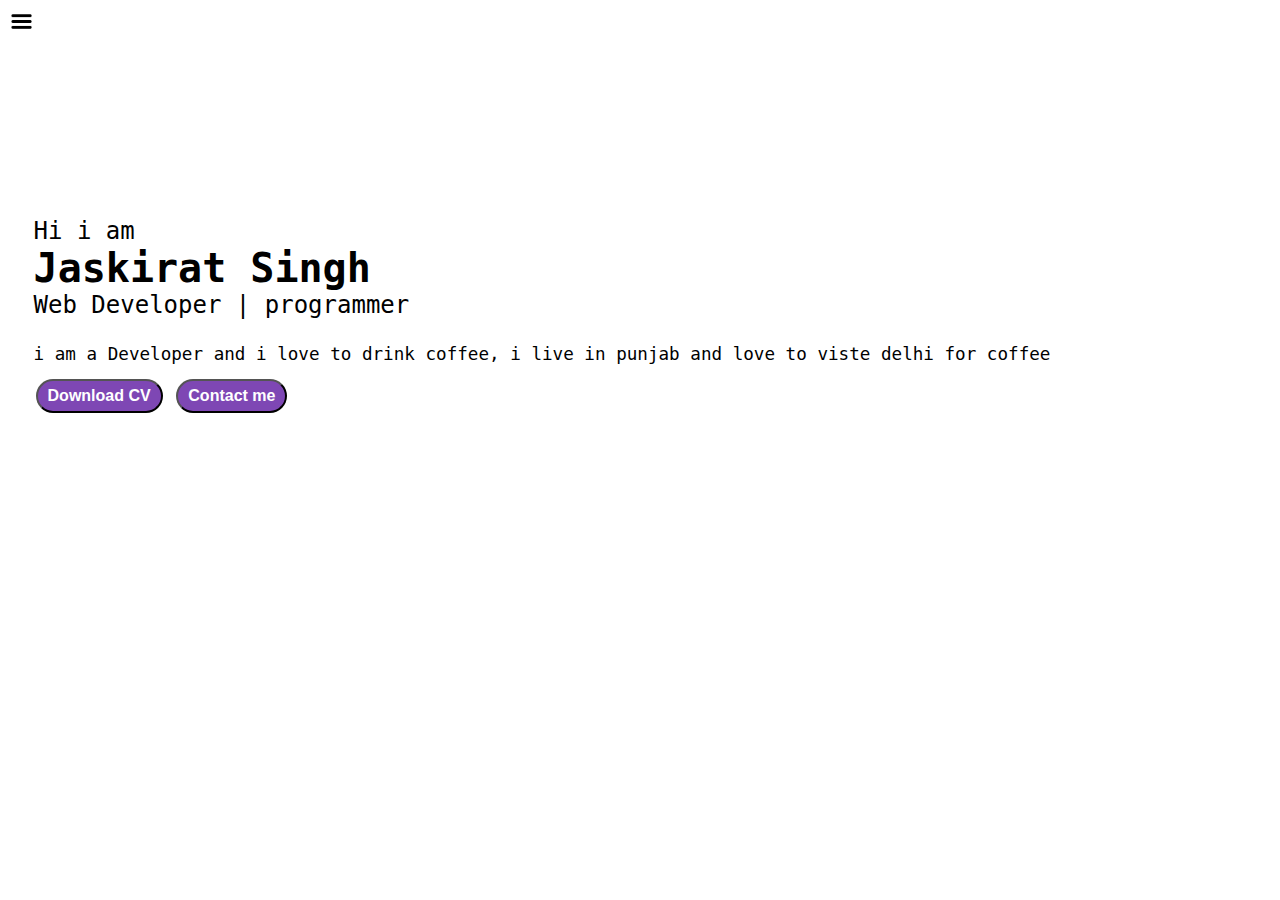
<file: index.html>
<!DOCTYPE html>
<html lang="en">

<head>
    <meta charset="UTF-8">
    <meta http-equiv="X-UA-Compatible" content="IE=edge">
    <meta name="viewport" content="width=device-width, initial-scale=1.0">
    <title>Jaskirat Singh | Web Developer| programmer</title>
    <link rel="stylesheet" href="/style.css">
</head>

<body>
    <div class="container">
        <div class="sidebar sidebargo">   
            <nav>
                <ul>
                    <li><a href="/">Home</a></li>
                    <li><a href="/intro.html">My Intro</a></li>
                    <!-- <li><a href="/work.html">Work</a></li> -->
                    <li><a href="/service.html">Service</a></li>
                    <li><a href="/blog.html">Blog</a></li>
                    <li><a href="/contact.html">Contact Me</a></li>
                </ul>
            </nav>
        </div>

    <div class="main">
        <div class="hamburger">
            <img  class="ham" src="/img/ham.png" alt="" width="23">
            <img class="cross" src="/img/cross.png" alt="" width="23">
        </div>
        <div class="infocontainer">
            <div class="devinfo">
                <div class="hello">Hi i am  </div>
                <div class="name">Jaskirat Singh </div>
                <div class="about">Web Developer | programmer</div>
                <div class="moreabout">i am a Developer and i love to drink coffee, i live in punjab
                     and love to viste delhi for coffee</div>
                <div class="buttons">
                    <button class="btn">Download CV</button>
                    <a href="/contact.html"><button class="btn">Contact me</button></a>
                </div>
            </div>
            <div class="devpic"><img src="/img/divpic.png" alt=" Jaskirat Singh"></div>
          
        </div>
    </div>
<script src="/script.js"></script>
</body>

</html>
</file>
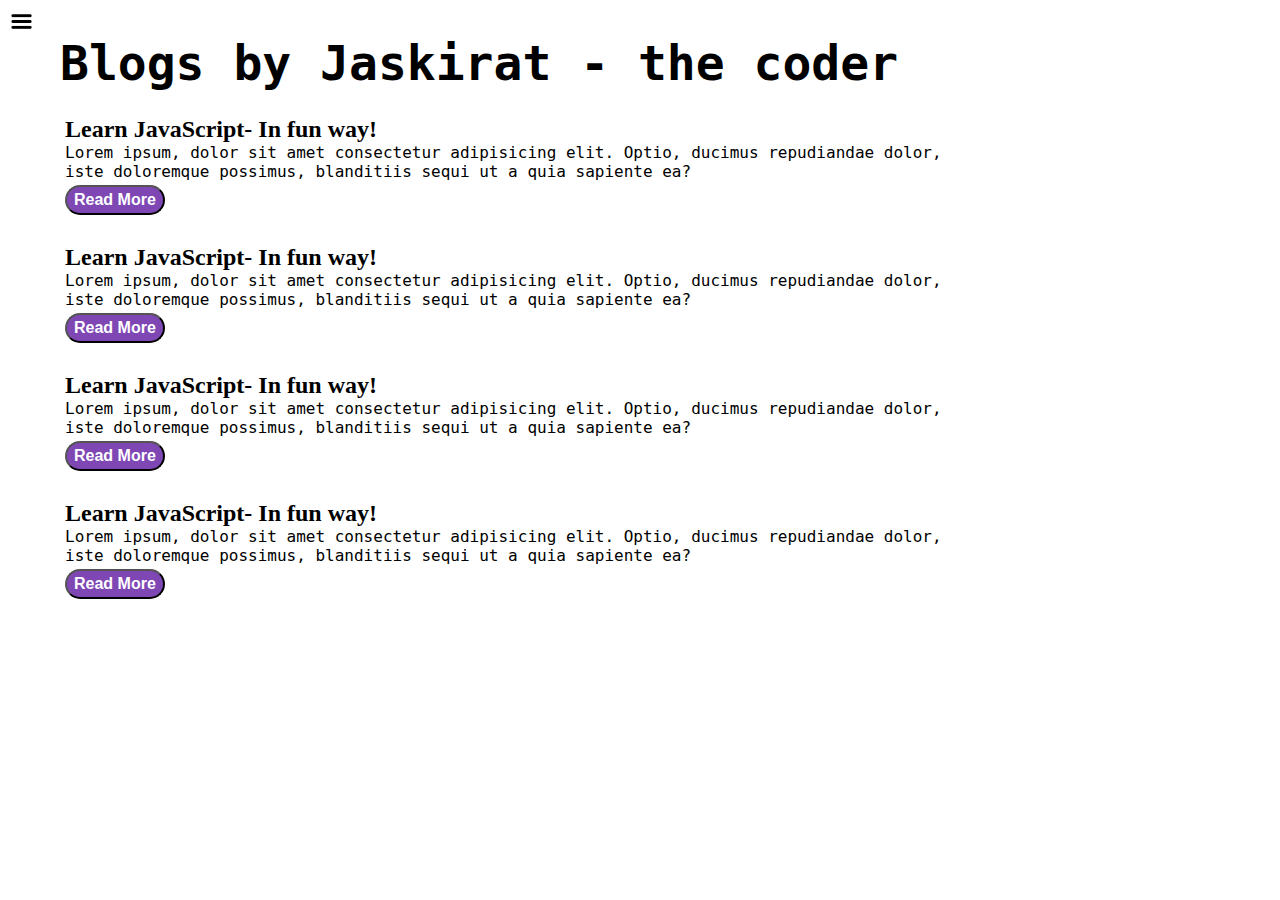
<file: blog.html>
<!DOCTYPE html>
<html lang="en">
<head>
    <meta charset="UTF-8">
    <meta http-equiv="X-UA-Compatible" content="IE=edge">
    <meta name="viewport" content="width=device-width, initial-scale=1.0">
    <link rel="stylesheet" href="style.css">
    <title>blog</title>
</head>
<body>
   
    <div class="container">
        <div class="sidebar sidebargo">   
            <nav>
                <ul>
                    <li><a href="/">Home</a></li>
                    <li><a href="/intro.html">My Intro</a></li>
                    <!-- <li><a href="/work.html">Work</a></li> -->
                    <li><a href="/service.html">Service</a></li>
                    <li><a href="/blog.html">Blog</a></li>
                    <li><a href="/contact.html">Contact Me</a></li>
                </ul>
            </nav>
        </div>

    <div class="main">
        <div class="hamburger">
            <img  class="ham" src="/img/ham.png" alt="" width="23">
            <img class="cross" src="/img/cross.png" alt="" width="23">
        </div>
            <div class="blogcontainer">
                <h1>Blogs by Jaskirat - the coder</h1>
                <div class="blogitem">
                    <h2>Learn JavaScript- In fun way!</h2>
                    <p>Lorem ipsum, dolor sit amet consectetur adipisicing elit. Optio, ducimus repudiandae dolor, iste doloremque possimus, blanditiis sequi ut a quia sapiente ea?</p>
                    <button class="btn btn-sm">Read More</button>
                </div>
                <div class="blogitem">
                    <h2>Learn JavaScript- In fun way!</h2>
                    <p>Lorem ipsum, dolor sit amet consectetur adipisicing elit. Optio, ducimus repudiandae dolor, iste doloremque possimus, blanditiis sequi ut a quia sapiente ea?</p>
                    <button class="btn btn-sm">Read More</button>
                </div>
                <div class="blogitem">
                    <h2>Learn JavaScript- In fun way!</h2>
                    <p>Lorem ipsum, dolor sit amet consectetur adipisicing elit. Optio, ducimus repudiandae dolor, iste doloremque possimus, blanditiis sequi ut a quia sapiente ea?</p>
                    <button class="btn btn-sm">Read More</button>
                </div>
                <div class="blogitem">
                    <h2>Learn JavaScript- In fun way!</h2>
                    <p>Lorem ipsum, dolor sit amet consectetur adipisicing elit. Optio, ducimus repudiandae dolor, iste doloremque possimus, blanditiis sequi ut a quia sapiente ea?</p>
                    <button class="btn btn-sm">Read More</button>
                </div>
            </div>
        </div>
        <script src="/script.js"></script>

</body>
</html>
</file>
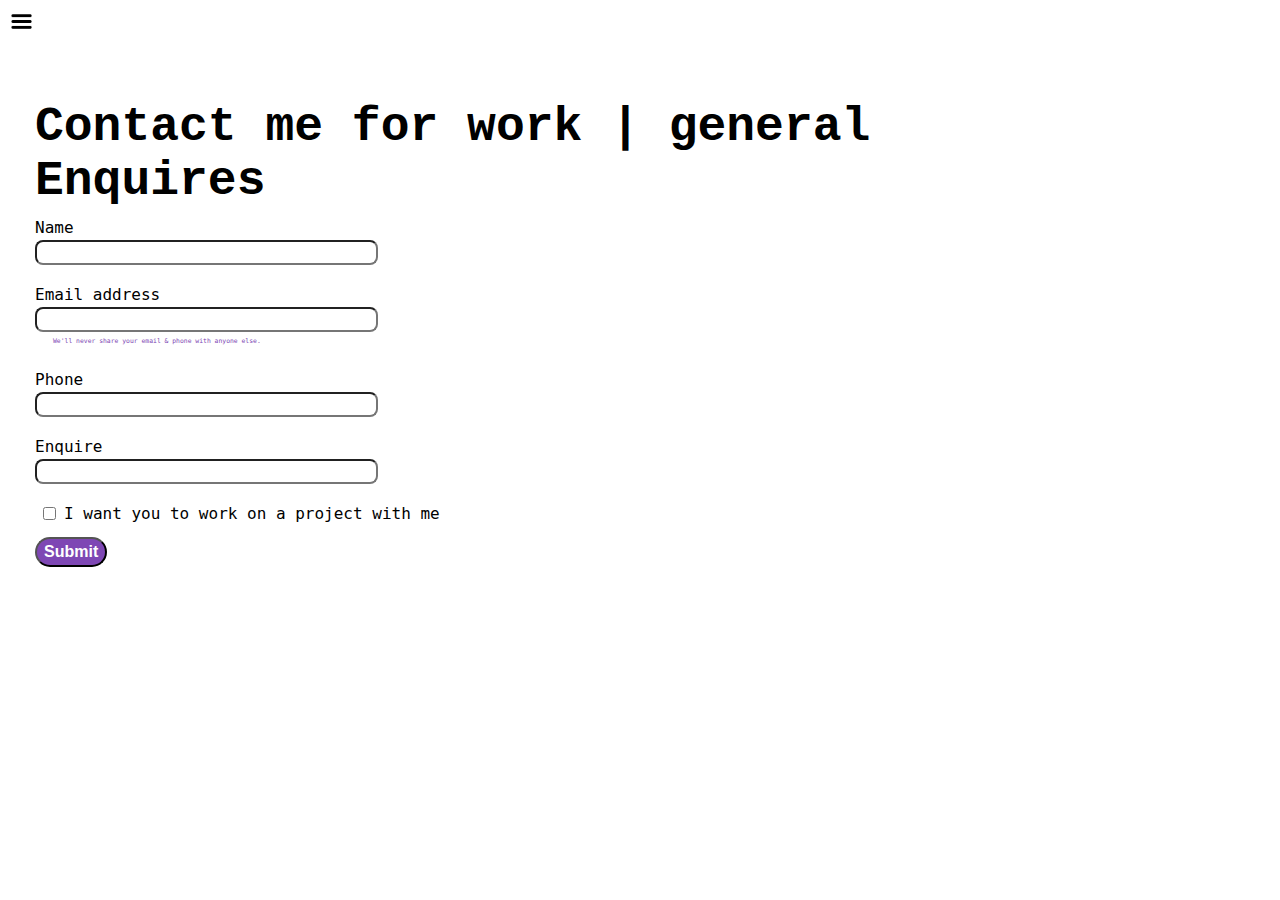
<file: contact.html>
<!DOCTYPE html>
<html lang="en">
<head>
    <meta charset="UTF-8">
    <meta http-equiv="X-UA-Compatible" content="IE=edge">
    <meta name="viewport" content="width=device-width, initial-scale=1.0">
    <title>Contact</title>
    <link rel="stylesheet" href="style.css">
</head>
<body>
   
  <div class="container">
    <div class="sidebar sidebargo">   
        <nav>
            <ul>
                <li><a href="/">Home</a></li>
                <li><a href="/intro.html">My Intro</a></li>
                <!-- <li><a href="/work.html">Work</a></li> -->
                <li><a href="/service.html">Service</a></li>
                <li><a href="/blog.html">Blog</a></li>
                <li><a href="/contact.html">Contact Me</a></li>
            </ul>
        </nav>
    </div>

<div class="main">
    <div class="hamburger">
        <img  class="ham" src="/img/ham.png" alt="" width="23">
        <img class="cross" src="/img/cross.png" alt="" width="23">
    </div>
            <div class="contactform">
                <h1>Contact me for work | general Enquires</h1>
                <form>
                    <div class="mb-3">
                      <label for="clientemail" class="form-label">Name</label>
                      <input type="name" class="form-control" id="clientemail" aria-describedby="emailHelp">
                      
                    </div>
                    <div class="mb-3">
                      <label for="clientemail" class="form-label">Email address</label>
                      <input type="email" class="form-control" id="clientemail" aria-describedby="emailHelp">
                      <div id="emailHelp" class="form-text">We'll never share your email & phone with anyone else.</div>
                    </div>
                    <div class="mb-3">
                      <label for="clientphone" class="form-label">Phone</label>
                      <input type="phone" class="form-control" id="clientphone">
                    </div>
                    <div class="mb-3">
                      <label for="clientphone" class="form-label">Enquire</label>
                      <input type="phone" class="form-control" id="clientphone">
                    </div>
                    <div class="mb-3" id="form-check">
                      <input type="checkbox" class="form-check-input" id="siclient">
                      <label class="form-check-label" for="siclient">I want you to work on a project with me </label>
                    </div>
                    <button type="submit" class="btn btn-sm">Submit</button>
                  </form>
            </div>
        </div>
        <script src="/script.js"></script>

</body>
</html>
</file>
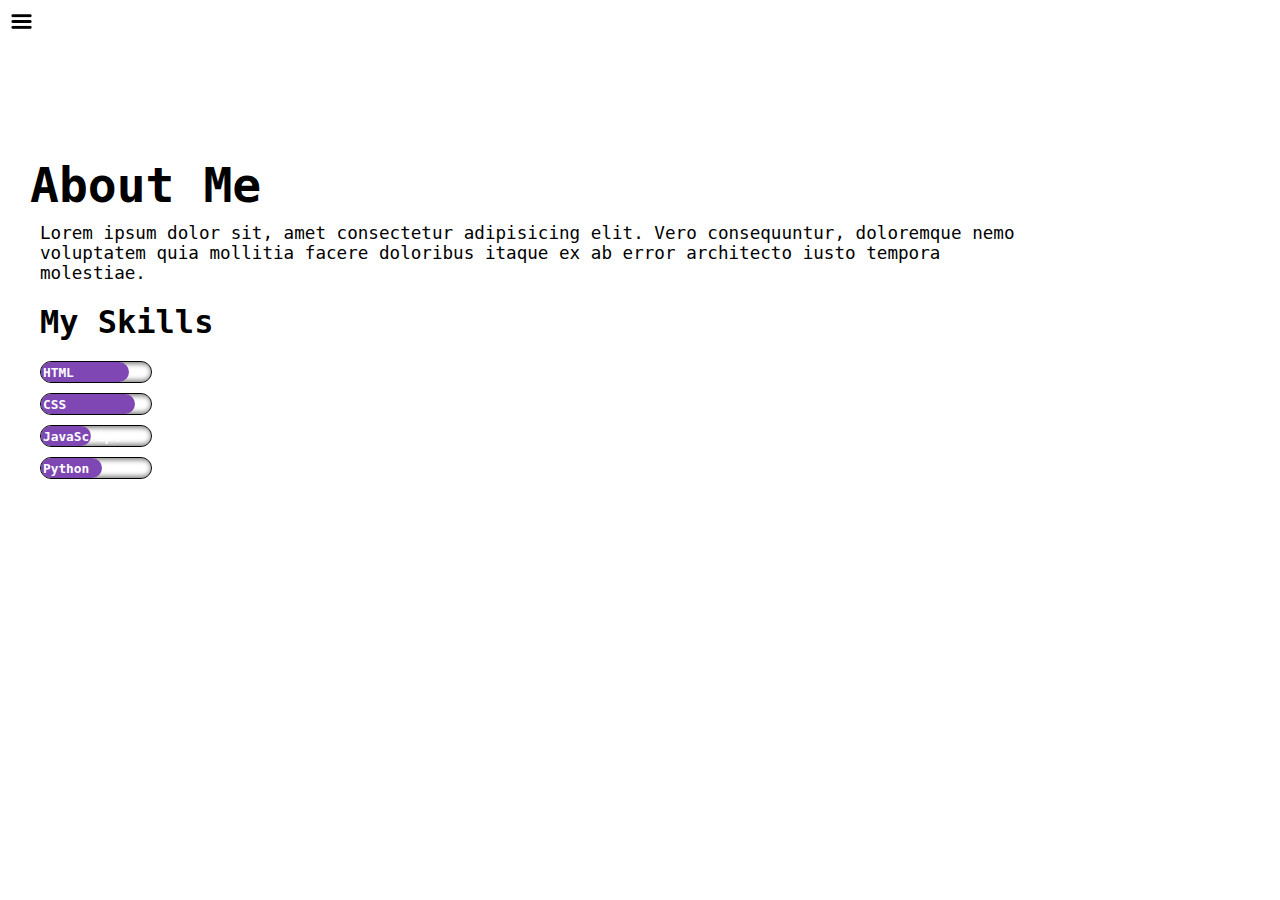
<file: intro.html>
<!DOCTYPE html>
<html lang="en">

<head>
    <meta charset="UTF-8">
    <meta http-equiv="X-UA-Compatible" content="IE=edge">
    <meta name="viewport" content="width=device-width, initial-scale=1.0">
    <link rel="stylesheet" href="style.css">
    <title>Intro</title>
</head>

<body>

    <div class="container">
        <div class="sidebar sidebargo">   
            <nav>
                <ul>
                    <li><a href="/">Home</a></li>
                    <li><a href="/intro.html">My Intro</a></li>
                    <!-- <li><a href="/work.html">Work</a></li> -->
                    <li><a href="/service.html">Service</a></li>
                    <li><a href="/blog.html">Blog</a></li>
                    <li><a href="/contact.html">Contact Me</a></li>
                </ul>
            </nav>
        </div>

    <div class="main">
        <div class="hamburger">
            <img  class="ham" src="/img/ham.png" alt="" width="23">
            <img class="cross" src="/img/cross.png" alt="" width="23">
        </div>
            <div class="intro">

                <div class="infocontainer">
                    <div class="devinfo">
                        <h1>About Me</h1>
                        <p>Lorem ipsum dolor sit, amet consectetur adipisicing elit. Vero consequuntur, doloremque nemo
                            voluptatem quia mollitia facere doloribus itaque ex ab error architecto iusto tempora
                            molestiae.
                        </p>
                        <h2>My Skills</h2>
                        <div class="skillcontainer">
                        
                            <div class="skill">
                                <div class="skillbar percent-80"><Span class="program">HTML</Span></div>
                            </div>
                            <div class="skill">
                                <div class="skillbar percent-85"><Span class="program">CSS</Span></div>
                            </div>
                            <div class="skill">
                                <div class="skillbar percent-45"><Span class="program">JavaScript</Span></div>
                            </div>
                            <div class="skill">
                                <div class="skillbar percent-55"><Span class="program">Python</Span></div>
                            </div>
                        </div>
                    </div>
                </div>
                <!-- <div class="devpic"><img src="/img/divpic.png" alt=" Jaskirat Singh"></div> -->

            </div>
        </div>
    </div>
    <script src="/script.js"></script>

</body>

</html>
</file>
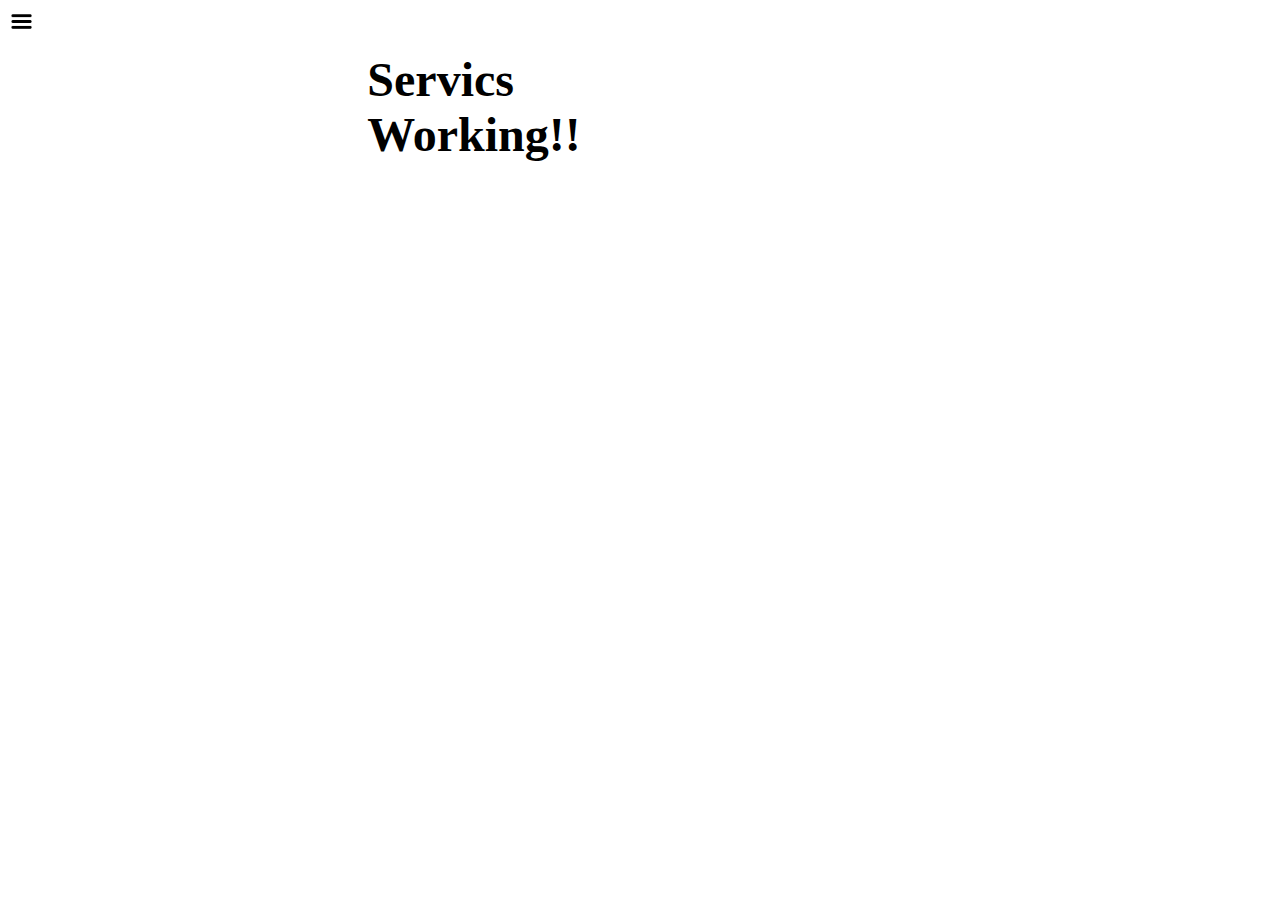
<file: service.html>
<!DOCTYPE html>
<html lang="en">
<head>
    <meta charset="UTF-8">
    <meta http-equiv="X-UA-Compatible" content="IE=edge">
    <meta name="viewport" content="width=device-width, initial-scale=1.0">
    <link rel="stylesheet" href="style.css">
    <title>Services</title>
</head>
<body>
    <div class="container">
        <div class="sidebar sidebargo">   
            <nav>
                <ul>
                    <li><a href="/">Home</a></li>
                    <li><a href="/intro.html">My Intro</a></li>
                    <!-- <li><a href="/work.html">Work</a></li> -->
                    <li><a href="/service.html">Service</a></li>
                    <li><a href="/blog.html">Blog</a></li>
                    <li><a href="/contact.html">Contact Me</a></li>
                </ul>
            </nav>
        </div>

    <div class="main">
        <div class="hamburger">
            <img  class="ham" src="/img/ham.png" alt="" width="23">
            <img class="cross" src="/img/cross.png" alt="" width="23">
        </div>
        <div class="servicecontainer">
            <h1>Servics Working!!</h1>
            
        </div>
    </div>
        <script src="/script.js"></script>

</body>
</html>
</file>
<file: style.css>
*{
    margin: 0;
    padding: 0;

}
@media (max-width: 1500px) {
    .devpic{
        display: none;
    }
   
  }
.hamburger{
    position: absolute;
    top: 10px;
    left: 10px;
    cursor: pointer;
}
.cross{
    margin-left: 190px;
}
.container{
    display: flex;
  }

.sidebar {
    height: 100vh;
    position: absolute;
    transition: transform 0.3s ease-in;
    background-color: rgb(215, 206, 206);
    font-family: 'Abril Fatface', cursive;
}
.sidebargo{
        transform: translate(-290px, 0px);
        position: absolute;
    }




.sidebar nav{
    padding: 51px;
}

.sidebar nav li{
    list-style: none;
    font-size: 1.5rem;
    padding: 42px 0px;
}

.sidebar nav li a{
    text-decoration: none;
    color: black;

}


.main{
    /* background-color: yellow; */
    width: 82vw;
}

.infocontainer{
    /* background-color: rgb(199, 151, 193); */
    height: 45vh;
    width: 80vw;
    margin: 30px;
    margin-top: 120px;
    display: flex;
    justify-content: space-around;
}

 .devinfo{
    display: flex;
    justify-content: center;
    flex-direction: column;
    font-family: 'Source Code Pro', monospace;

}

.devpic img{
    height: 55vh;
}

.hello{
    font-size: 1.5rem;
    font-family: 'Source Code Pro', monospace;

}

.name{
    font-size: 2.5rem;
    font-weight: bold;
}

.about{
    font-size: 1.5rem;
    font-family: 'Source Code Pro', monospace;

}

.buttons{
    margin-top: 0px;
}

.btn{
    border-radius: 17px;
    padding: 6px 10px;
    color: white;
    background-color: rgb(126, 71, 180);
    font-size: 1rem;
    font-weight: bold;
    margin: 15px 2PX;
    cursor: pointer;
}

.btn-sm{
    font-size: 1rem;
    margin: 4px 0px;
    padding: 4px 7px;
}

.btn:hover{
    background-color: white;
    color: rgb(126, 71, 180);
}

.moreabout{
    font-size: 1.1rem;
    margin-top: 25px;
}

.contactform{
    padding: 0 35px;
    padding-top: 100px;
    font-family: 'Source Code Pro', monospace;

}
.contactform h1{
    font-family: 'Courier New', Courier, monospace;
    
}

.contactform form div{
    padding: 10px 0;
    display: flex;
    flex-direction: column;
}
.contactform form div input{
    width: 26vw;
    border-radius: 8px;
    padding: 3px;
    margin: 3px 0 0 0;
}

#emailHelp{
    color: rgb(126, 71, 180);
    font-size: 0.4rem;
    margin: 0px 18px;
    padding: 5px 0;
}

#form-check{
    flex-direction: row;
}
#form-check input{
    width: 29px;
    margin: 3px 0px;
}

/* Blog section */

.blogcontainer{
    margin:35px 40px;
}

.blogitem{
    margin: 25px;
}

.blogcontainer h1{
    font-family: 'Source Code Pro', monospace;
    margin: 20px;
}
.blogitem p{
    font-family: 'Source Code Pro', monospace;
}

/* Work section */


#container{
    width: 100%;
    height: 10%;
    background-color: brown;
    margin:20px;
}

h3{
    color: aqua;
}

#work-container{
    display: flex;
    justify-content: space-around;
}

section .work{
    background-color: rgb(16, 29, 29);
    height: 100px;
    width: 100px;
    color: aliceblue;
    cursor: pointer;
}

/* intro section */

.intro h2{
    font-size: 2rem;
    margin: 10px
}

.intro p{
    font-size: 1.1rem;
    margin: 10px
}

/* intro section skill part */


@media (max-width:600px){
    
    .skillcontainer{
        display: block;
    }
}

h1{
    font-size: 3rem;
    font-weight: bolder;
}

.skillcontainer{
    display:block;
}

.skill{
    width: 110px;
    height: 20px;
    /* background-color: rebeccapurple; */
    border: 1px solid black;
    border-radius: 1rem;
    box-shadow: 2px 0px 5px 2px inset gray;
    margin: 10px;
}

.skillbar{
    height: 20px;
    background-color:  rgb(126, 71, 180);
    /* border: 2px solid; */
    border-radius: 1rem;
}



.program{
    font-size: 0.8rem;
    padding: 9px 0px 19px 2px;
    vertical-align: middle;
    color: white;
    font-weight: bolder;
}

/* skill-progres */

.percent-85{
    width: 85%;
}
.percent-80{
    width: 80%;
}
.percent-45{
    width: 45%;
}
.percent-55{
    width: 55%;
}

/* service section */

.servicecontainer{
    margin: 5% 35%;
}
</file>
